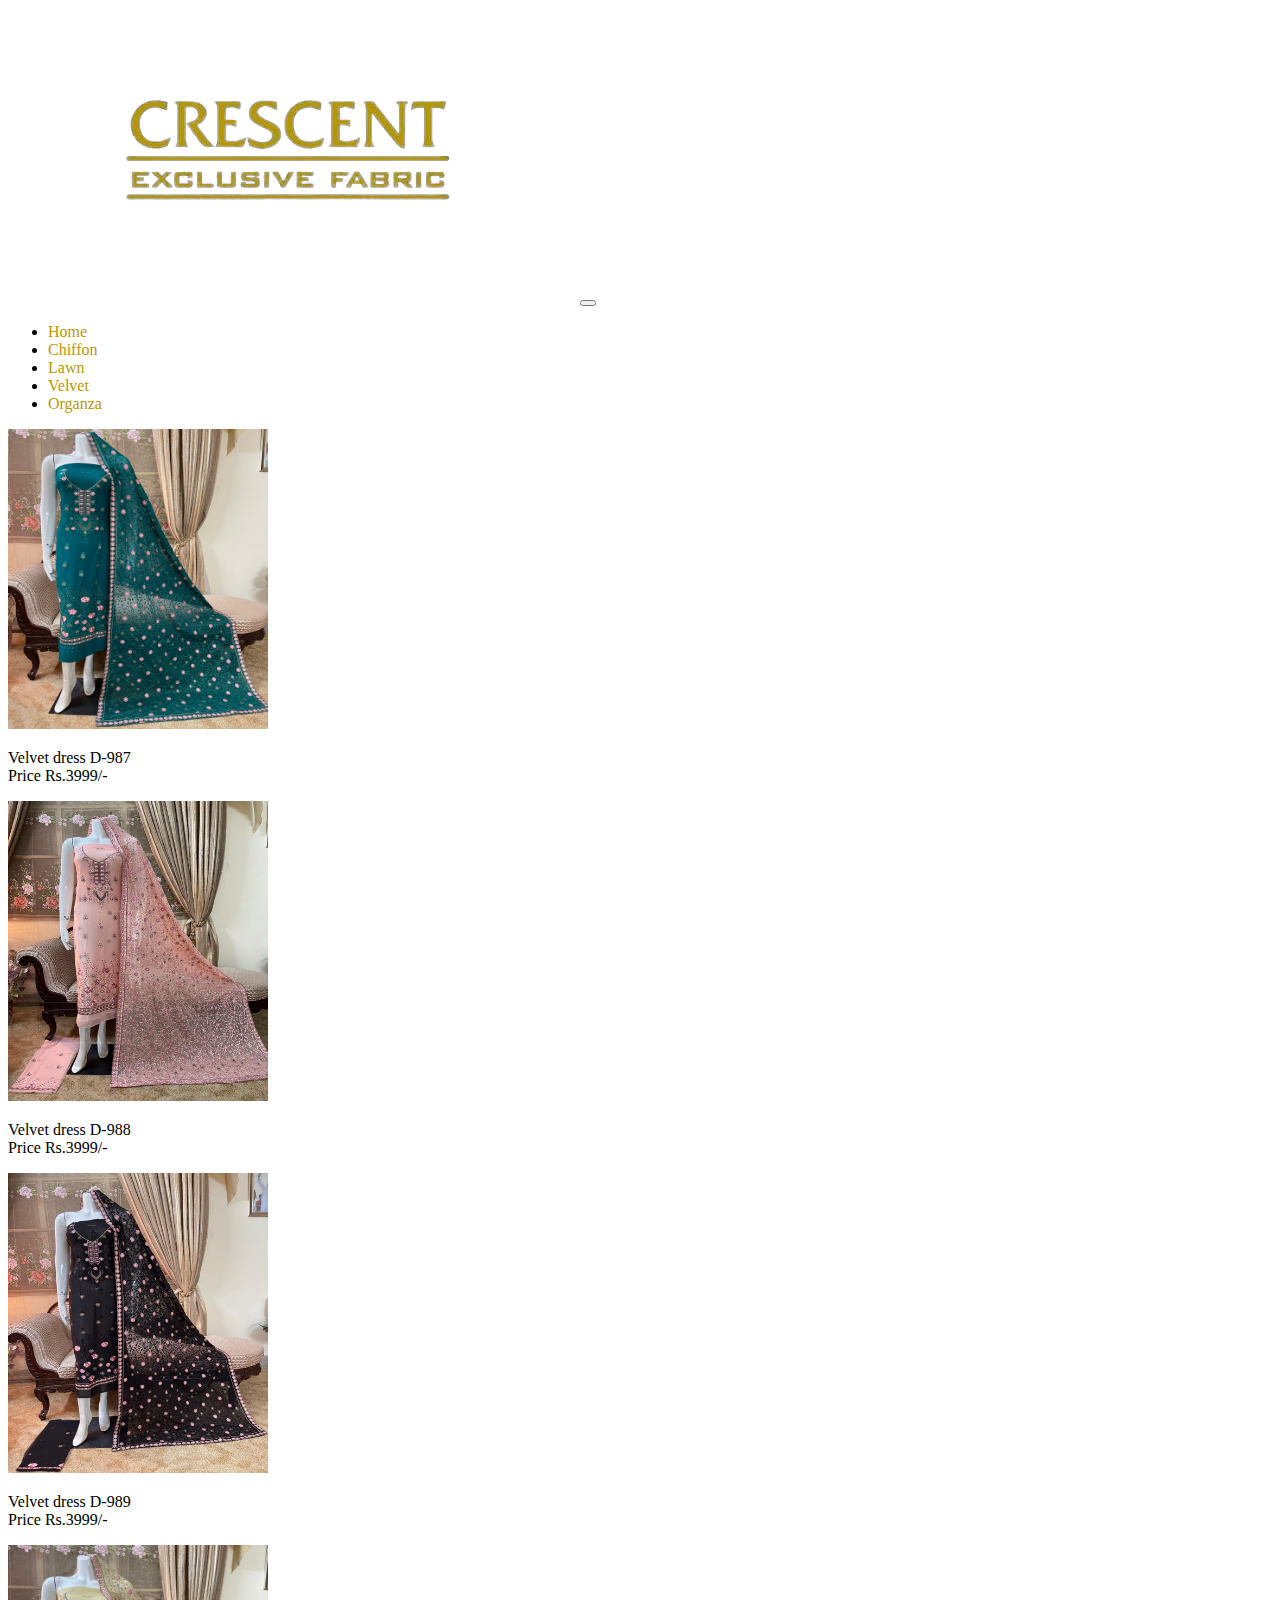
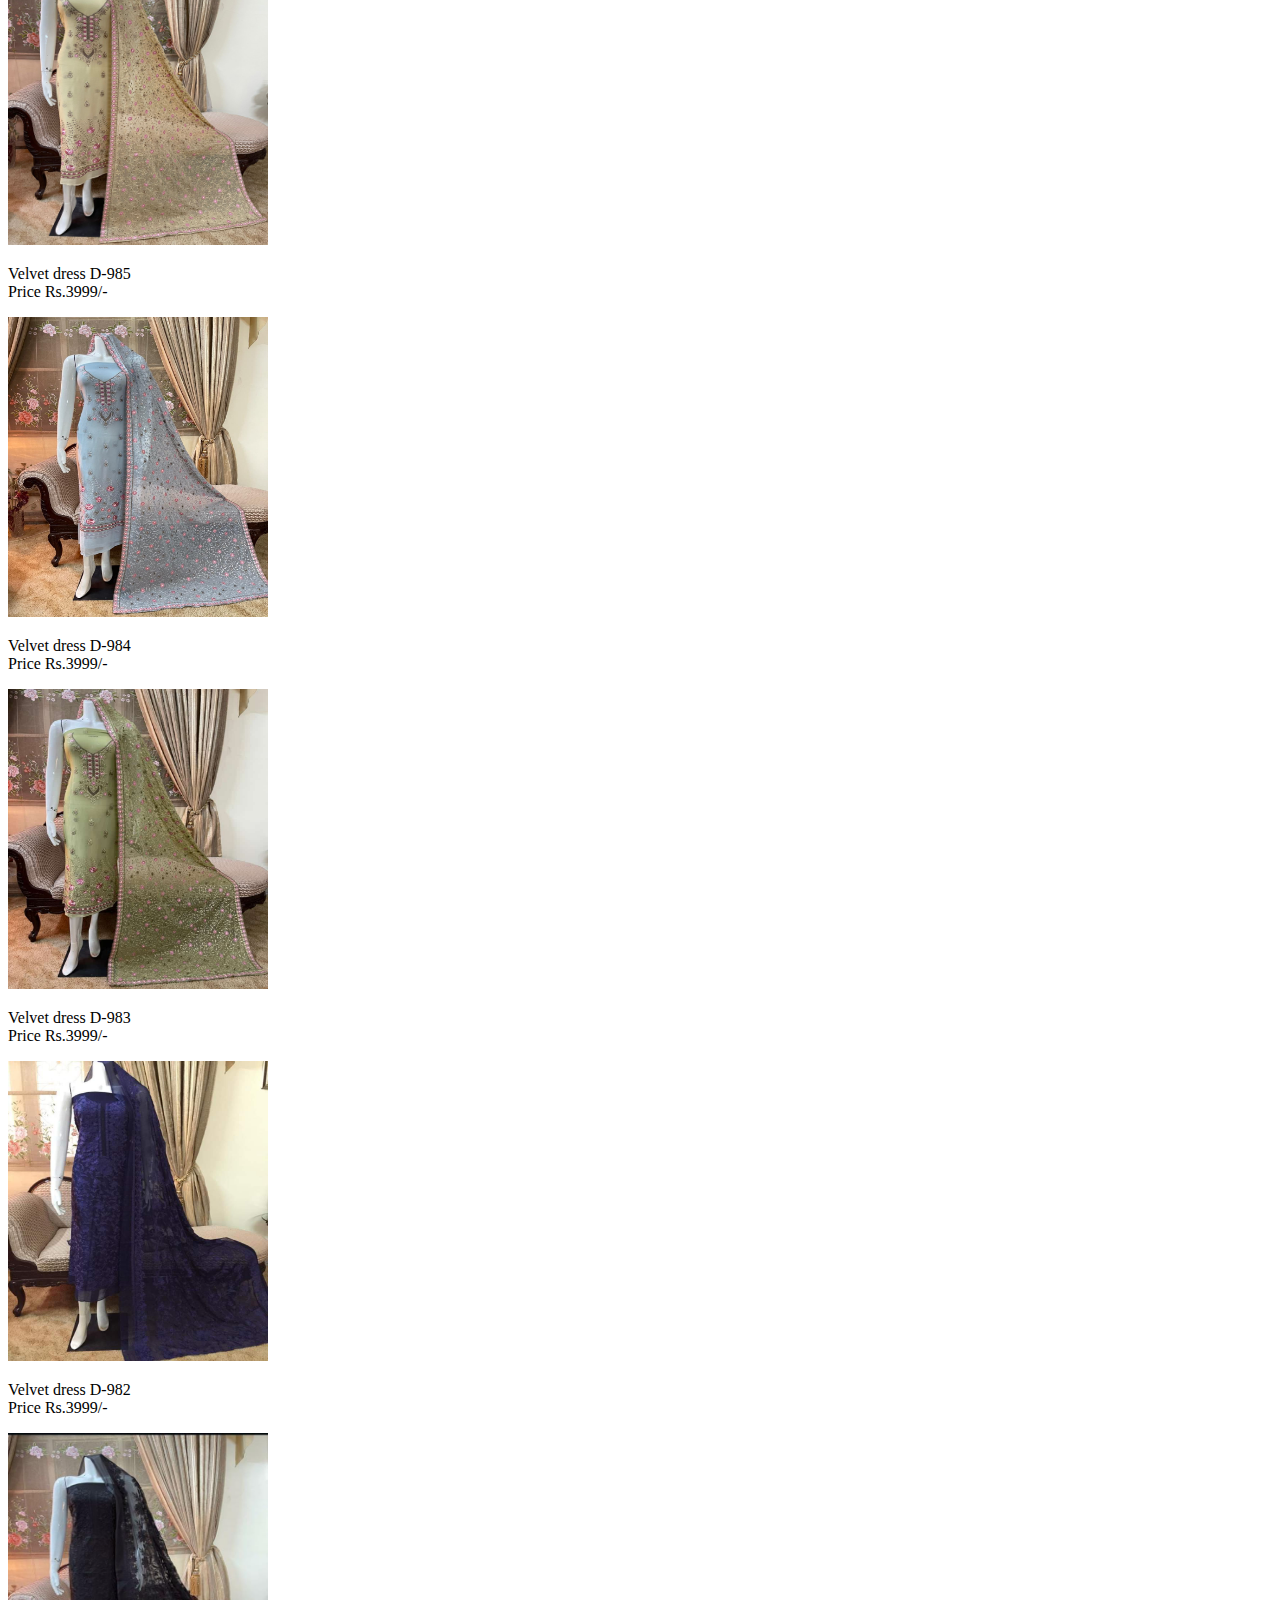
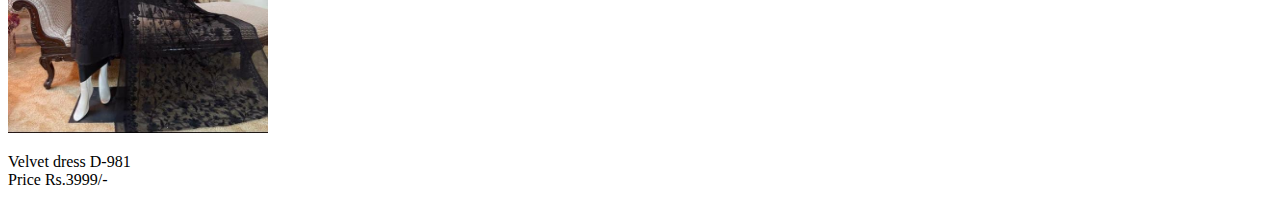
<file: chiffon.html>
<!doctype html>
<html lang="en">
  <head>
    <meta charset="utf-8">
    <meta name="viewport" content="width=device-width, initial-scale=1">
    <title>Chiffon</title>
    <link href="https://cdn.jsdelivr.net/npm/bootstrap@5.2.2/dist/css/bootstrap.min.css" rel="stylesheet" integrity="sha384-Zenh87qX5JnK2Jl0vWa8Ck2rdkQ2Bzep5IDxbcnCeuOxjzrPF/et3URy9Bv1WTRi" crossorigin="anonymous">
    <link rel="stylesheet" href="style.css">  
</head>
  <body>
    <nav class="navbar navbar-expand-lg bg-transparent border border-3 border-dark">
        <div class="container-fluid">
          <a class="navbar-brand" href="index.html"
            ><img
              class="w-25"
              src="/images/WhatsApp_Image_2022-10-22_at_21.34.18-removebg-preview.png"
              alt=""
          /></a>
          <button
            class="navbar-toggler"
            type="button"
            data-bs-toggle="collapse"
            data-bs-target="#navbarNav"
            aria-controls="navbarNav"
            aria-expanded="false"
            aria-label="Toggle navigation"
          >
            <span class="navbar-toggler-icon"></span>
          </button>
          <div class="collapse navbar-collapse fs-5 pad" id="navbarNav">
            <ul class="navbar-nav">
              <li class="nav-item">
                <a class="nav-link fs-4 clr" aria-current="page" href="index.html">Home</a>
              </li>
              <li class="nav-item">
                <a class="nav-link clr fs-4" href="chiffon.html">Chiffon</a>
              </li>
              <li class="nav-item">
                <a class="nav-link clr fs-4" href="lawn.html">Lawn</a>
              </li>
              <li class="nav-item">
                <a class="nav-link clr fs-4" href="velvet.html">Velvet</a>
              </li>
              <li class="nav-item">
                <a class="nav-link clr fs-4" href="organza.html">Organza</a>
              </li>    
            </ul>
          </div>
        </div>
      </nav>
    </div>

    <div class="container">
        <div class="row">
            <div class="col"><img class="colSize my-5" src="/images/chiffon/1.jpeg" alt=""><p><span class="fs-5">Velvet dress D-987</span><span class="fs-4"><br>Price Rs.3999/-</span></p></div>
            <div class="col"><img class="colSize my-5" src="/images/chiffon/2.jpeg" alt=""><p><span class="fs-5">Velvet dress D-988</span><span class="fs-4"><br>Price Rs.3999/-</span></p></div>
            <div class="col"><img class="colSize my-5" src="/images/chiffon/3.jpeg" alt=""><p><span class="fs-5">Velvet dress D-989</span><span class="fs-4"><br>Price Rs.3999/-</span></p></div>
            <div class="col"><img class="colSize my-5" src="/images/chiffon/4.jpeg" alt=""><p><span class="fs-5">Velvet dress D-985</span><span class="fs-4"><br>Price Rs.3999/-</span></p></div>
            <div class="col"><img class="colSize my-5" src="/images/chiffon/5.jpeg" alt=""><p><span class="fs-5">Velvet dress D-984</span><span class="fs-4"><br>Price Rs.3999/-</span></p></div>
            <div class="col"><img class="colSize my-5" src="/images/chiffon/6.jpeg" alt=""><p><span class="fs-5">Velvet dress D-983</span><span class="fs-4"><br>Price Rs.3999/-</span></p></div>
            <div class="col"><img class="colSize my-5" src="/images/chiffon/7.jpeg" alt=""><p><span class="fs-5">Velvet dress D-982</span><span class="fs-4"><br>Price Rs.3999/-</span></p></div>
            <div class="col"><img class="colSize my-5" src="/images/chiffon/8.jpeg" alt=""><p><span class="fs-5">Velvet dress D-981</span><span class="fs-4"><br>Price Rs.3999/-</span></p></div>
          </div>
        </div>
    <script src="https://cdn.jsdelivr.net/npm/bootstrap@5.2.2/dist/js/bootstrap.bundle.min.js" integrity="sha384-OERcA2EqjJCMA+/3y+gxIOqMEjwtxJY7qPCqsdltbNJuaOe923+mo//f6V8Qbsw3" crossorigin="anonymous"></script>
  </body>
</html>
</file>
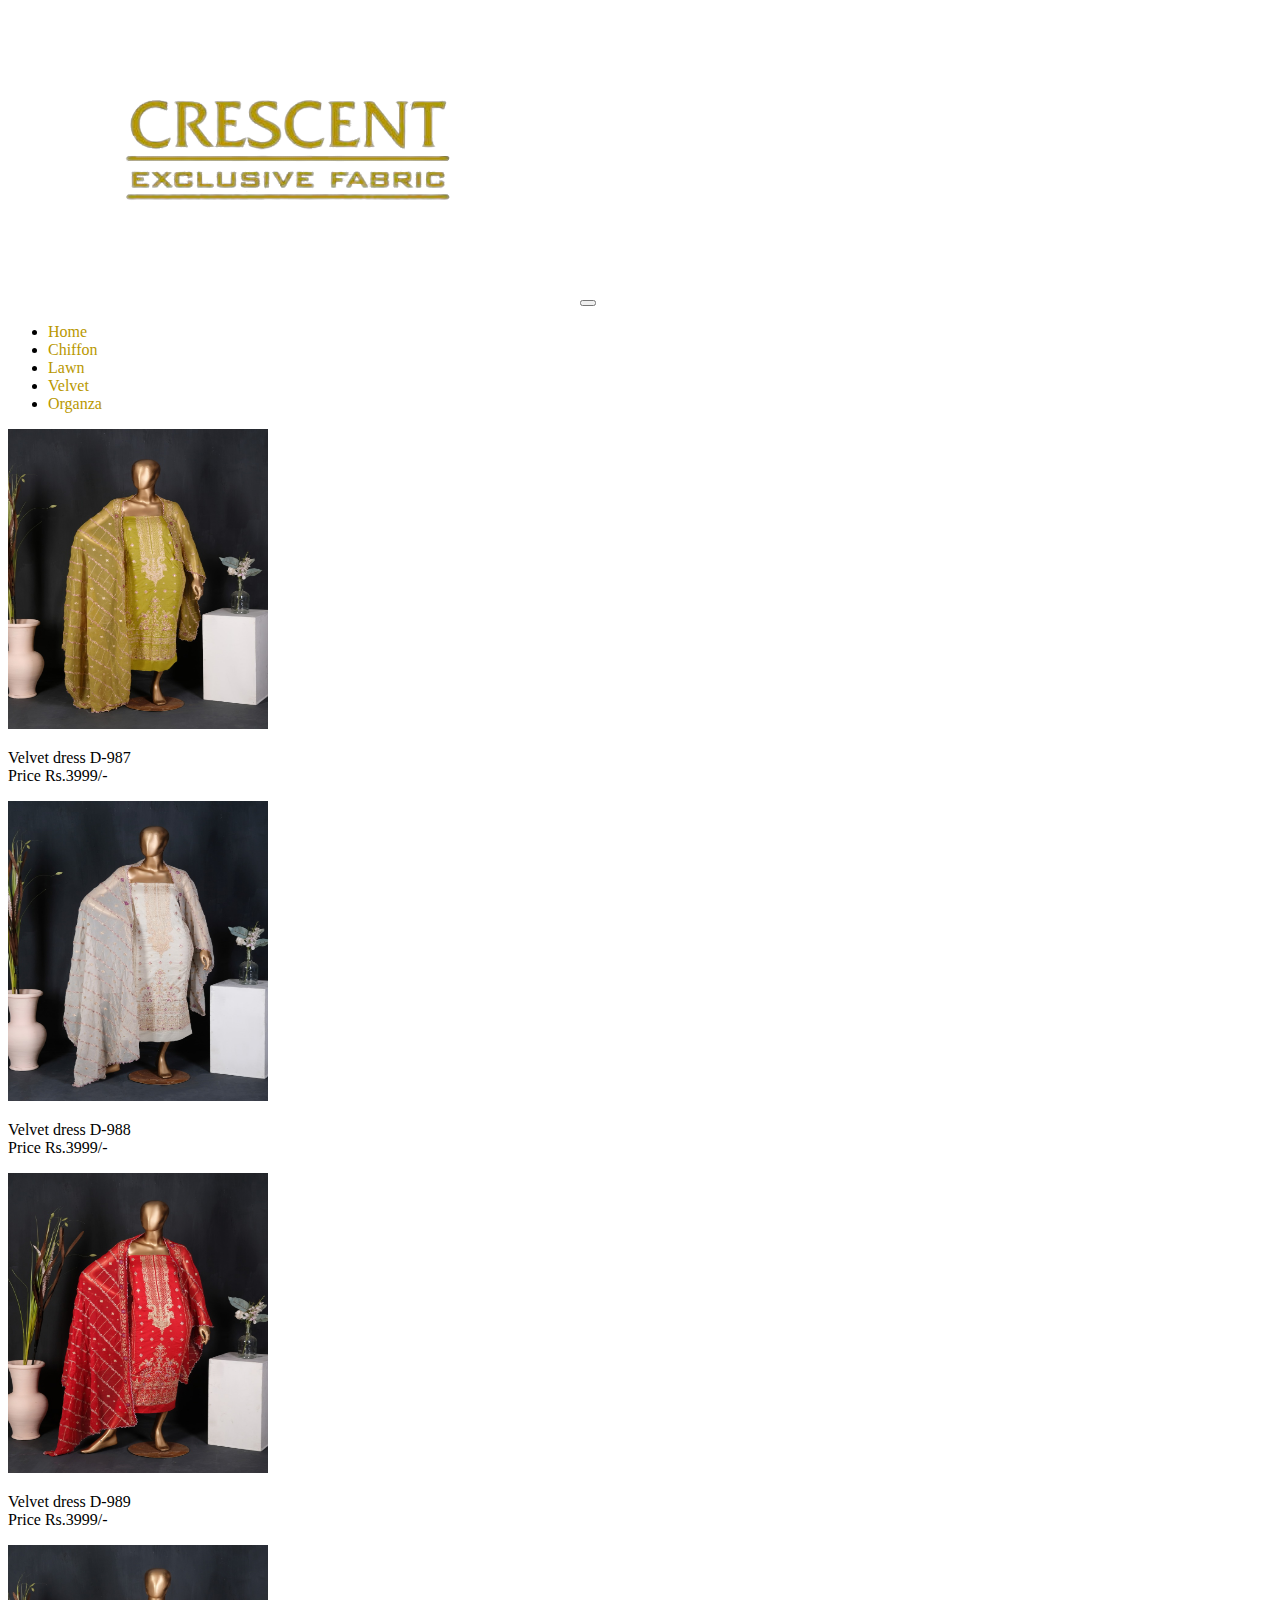
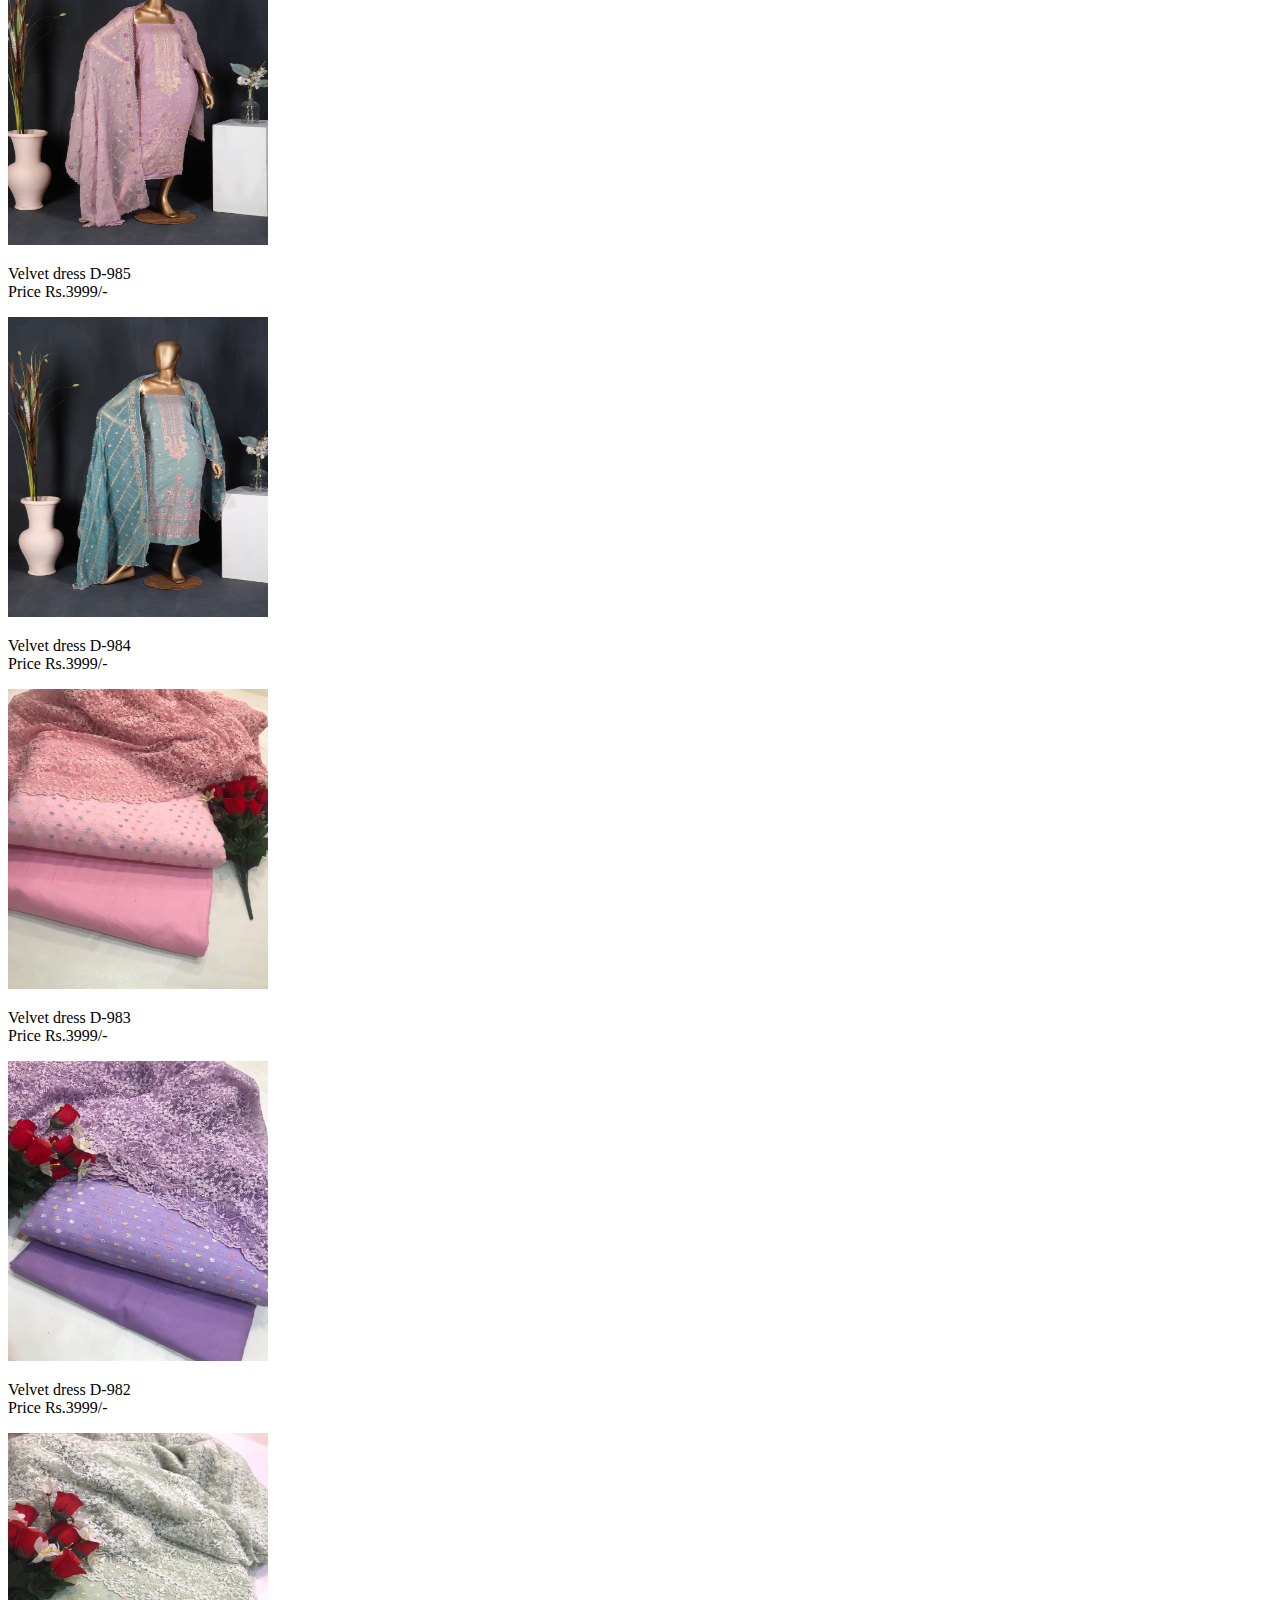
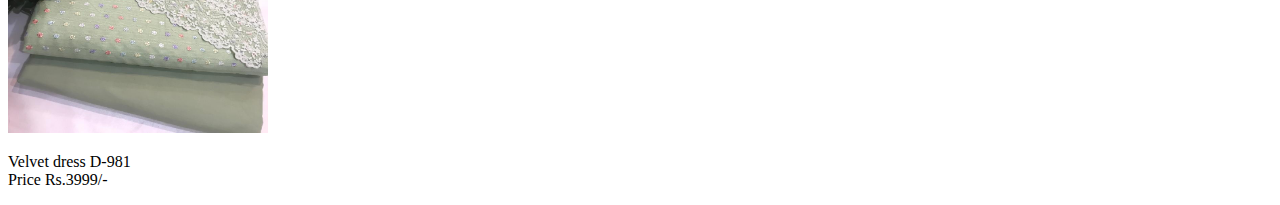
<file: lawn.html>
<!doctype html>
<html lang="en">
  <head>
    <meta charset="utf-8">
    <meta name="viewport" content="width=device-width, initial-scale=1">
    <title>Lawn</title>
    <link href="https://cdn.jsdelivr.net/npm/bootstrap@5.2.2/dist/css/bootstrap.min.css" rel="stylesheet" integrity="sha384-Zenh87qX5JnK2Jl0vWa8Ck2rdkQ2Bzep5IDxbcnCeuOxjzrPF/et3URy9Bv1WTRi" crossorigin="anonymous">
    <link rel="stylesheet" href="style.css">  
</head>
  <body>
    <nav class="navbar navbar-expand-lg bg-transparent border border-3 border-dark">
        <div class="container-fluid">
          <a class="navbar-brand" href="index.html"
            ><img
              class="w-25"
              src="/images/WhatsApp_Image_2022-10-22_at_21.34.18-removebg-preview.png"
              alt=""
          /></a>
          <button
            class="navbar-toggler"
            type="button"
            data-bs-toggle="collapse"
            data-bs-target="#navbarNav"
            aria-controls="navbarNav"
            aria-expanded="false"
            aria-label="Toggle navigation"
          >
            <span class="navbar-toggler-icon"></span>
          </button>
          <div class="collapse navbar-collapse fs-5 pad" id="navbarNav">
            <ul class="navbar-nav">
              <li class="nav-item">
                <a class="nav-link fs-4 clr" aria-current="page" href="index.html">Home</a>
              </li>
              <li class="nav-item">
                <a class="nav-link clr fs-4" href="chiffon.html">Chiffon</a>
              </li>
              <li class="nav-item">
                <a class="nav-link clr fs-4" href="lawn.html">Lawn</a>
              </li>
              <li class="nav-item">
                <a class="nav-link clr fs-4" href="velvet.html">Velvet</a>
              </li>
              <li class="nav-item">
                <a class="nav-link clr fs-4" href="organza.html">Organza</a>
              </li>    
            </ul>
          </div>
        </div>
      </nav>
    </div>

    <div class="container">
        <div class="row">
            <div class="col"><img class="colSize my-5" src="/images/lawn/1.jpeg" alt=""><p><span class="fs-5">Velvet dress D-987</span><span class="fs-4"><br>Price Rs.3999/-</span></p></div>
            <div class="col"><img class="colSize my-5" src="/images/lawn/2.jpeg" alt=""><p><span class="fs-5">Velvet dress D-988</span><span class="fs-4"><br>Price Rs.3999/-</span></p></div>
            <div class="col"><img class="colSize my-5" src="/images/lawn/3.jpeg" alt=""><p><span class="fs-5">Velvet dress D-989</span><span class="fs-4"><br>Price Rs.3999/-</span></p></div>
            <div class="col"><img class="colSize my-5" src="/images/lawn/4.jpeg" alt=""><p><span class="fs-5">Velvet dress D-985</span><span class="fs-4"><br>Price Rs.3999/-</span></p></div>
            <div class="col"><img class="colSize my-5" src="/images/lawn/5.jpeg" alt=""><p><span class="fs-5">Velvet dress D-984</span><span class="fs-4"><br>Price Rs.3999/-</span></p></div>
            <div class="col"><img class="colSize my-5" src="/images/lawn/6.jpeg" alt=""><p><span class="fs-5">Velvet dress D-983</span><span class="fs-4"><br>Price Rs.3999/-</span></p></div>
            <div class="col"><img class="colSize my-5" src="/images/lawn/7.jpeg" alt=""><p><span class="fs-5">Velvet dress D-982</span><span class="fs-4"><br>Price Rs.3999/-</span></p></div>
            <div class="col"><img class="colSize my-5" src="/images/lawn/8.jpeg" alt=""><p><span class="fs-5">Velvet dress D-981</span><span class="fs-4"><br>Price Rs.3999/-</span></p></div>
          </div>
        </div>
    <script src="https://cdn.jsdelivr.net/npm/bootstrap@5.2.2/dist/js/bootstrap.bundle.min.js" integrity="sha384-OERcA2EqjJCMA+/3y+gxIOqMEjwtxJY7qPCqsdltbNJuaOe923+mo//f6V8Qbsw3" crossorigin="anonymous"></script>
  </body>
</html>
</file>
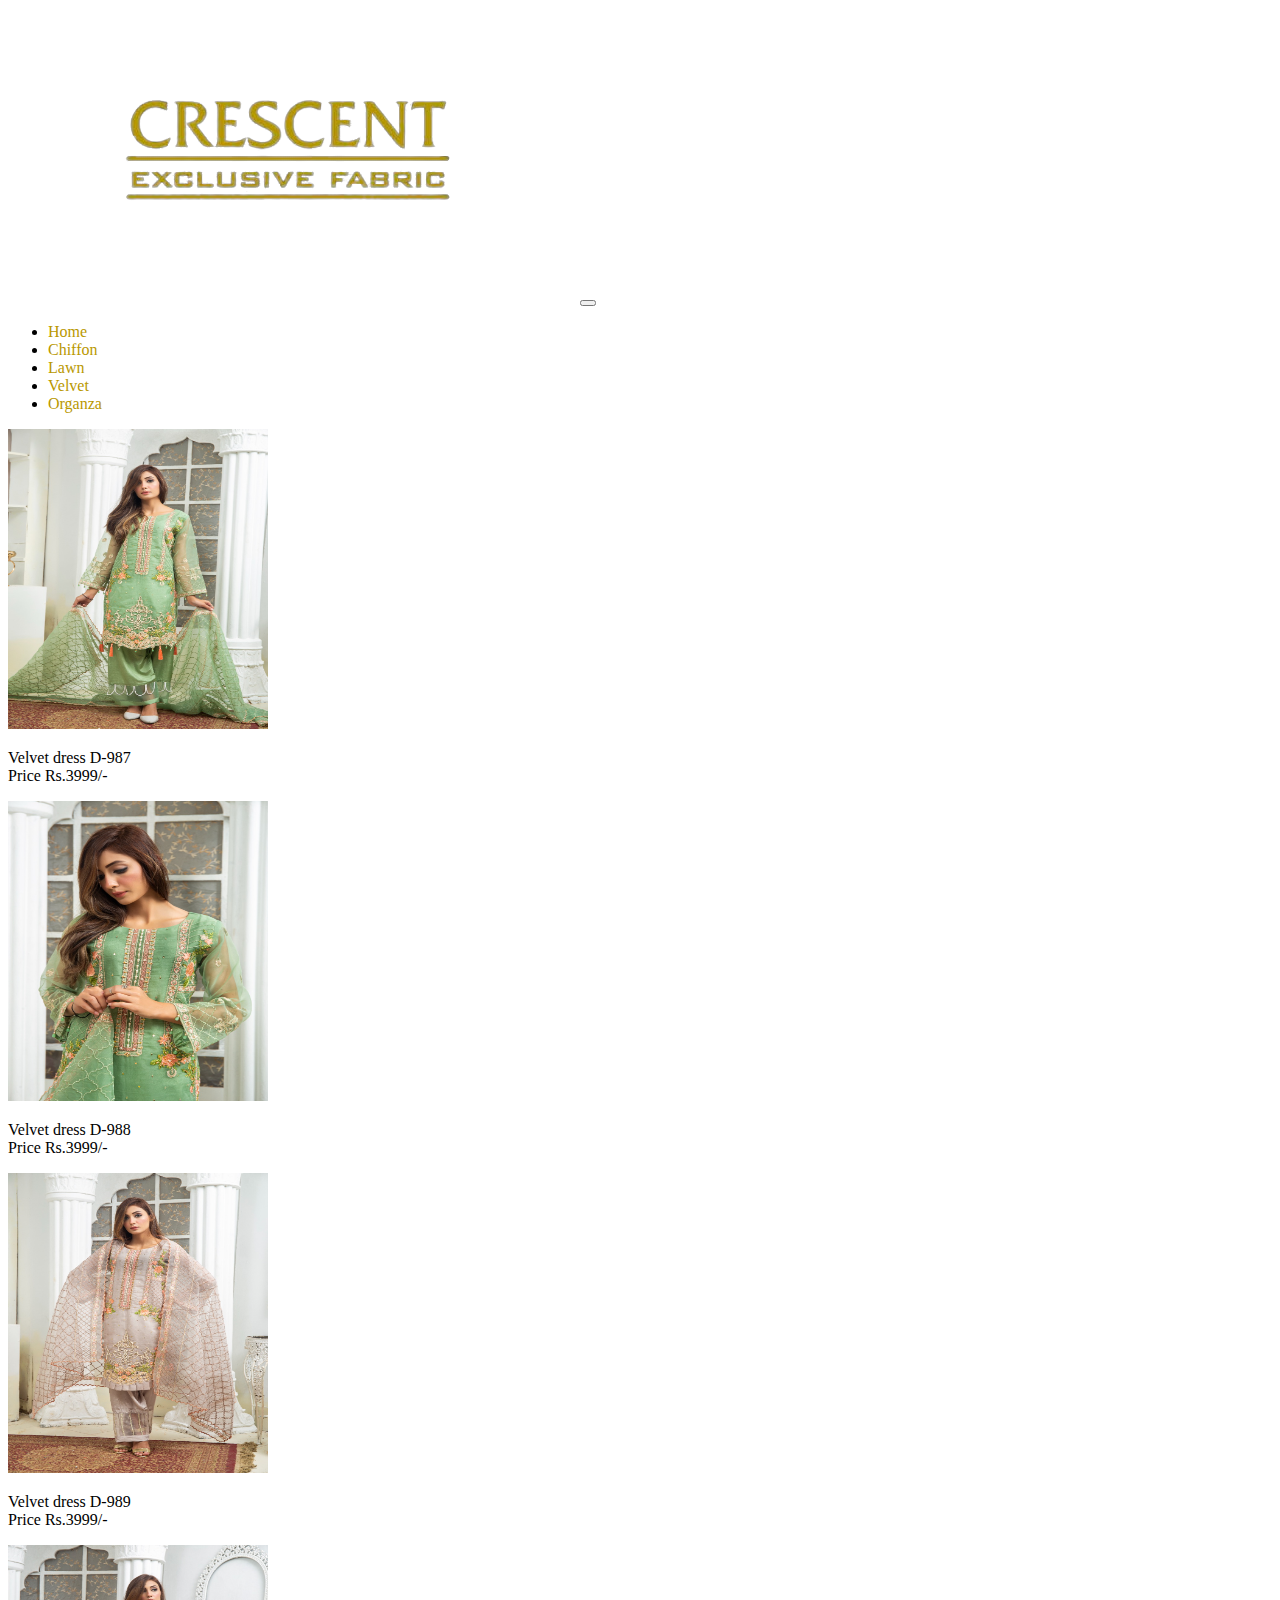
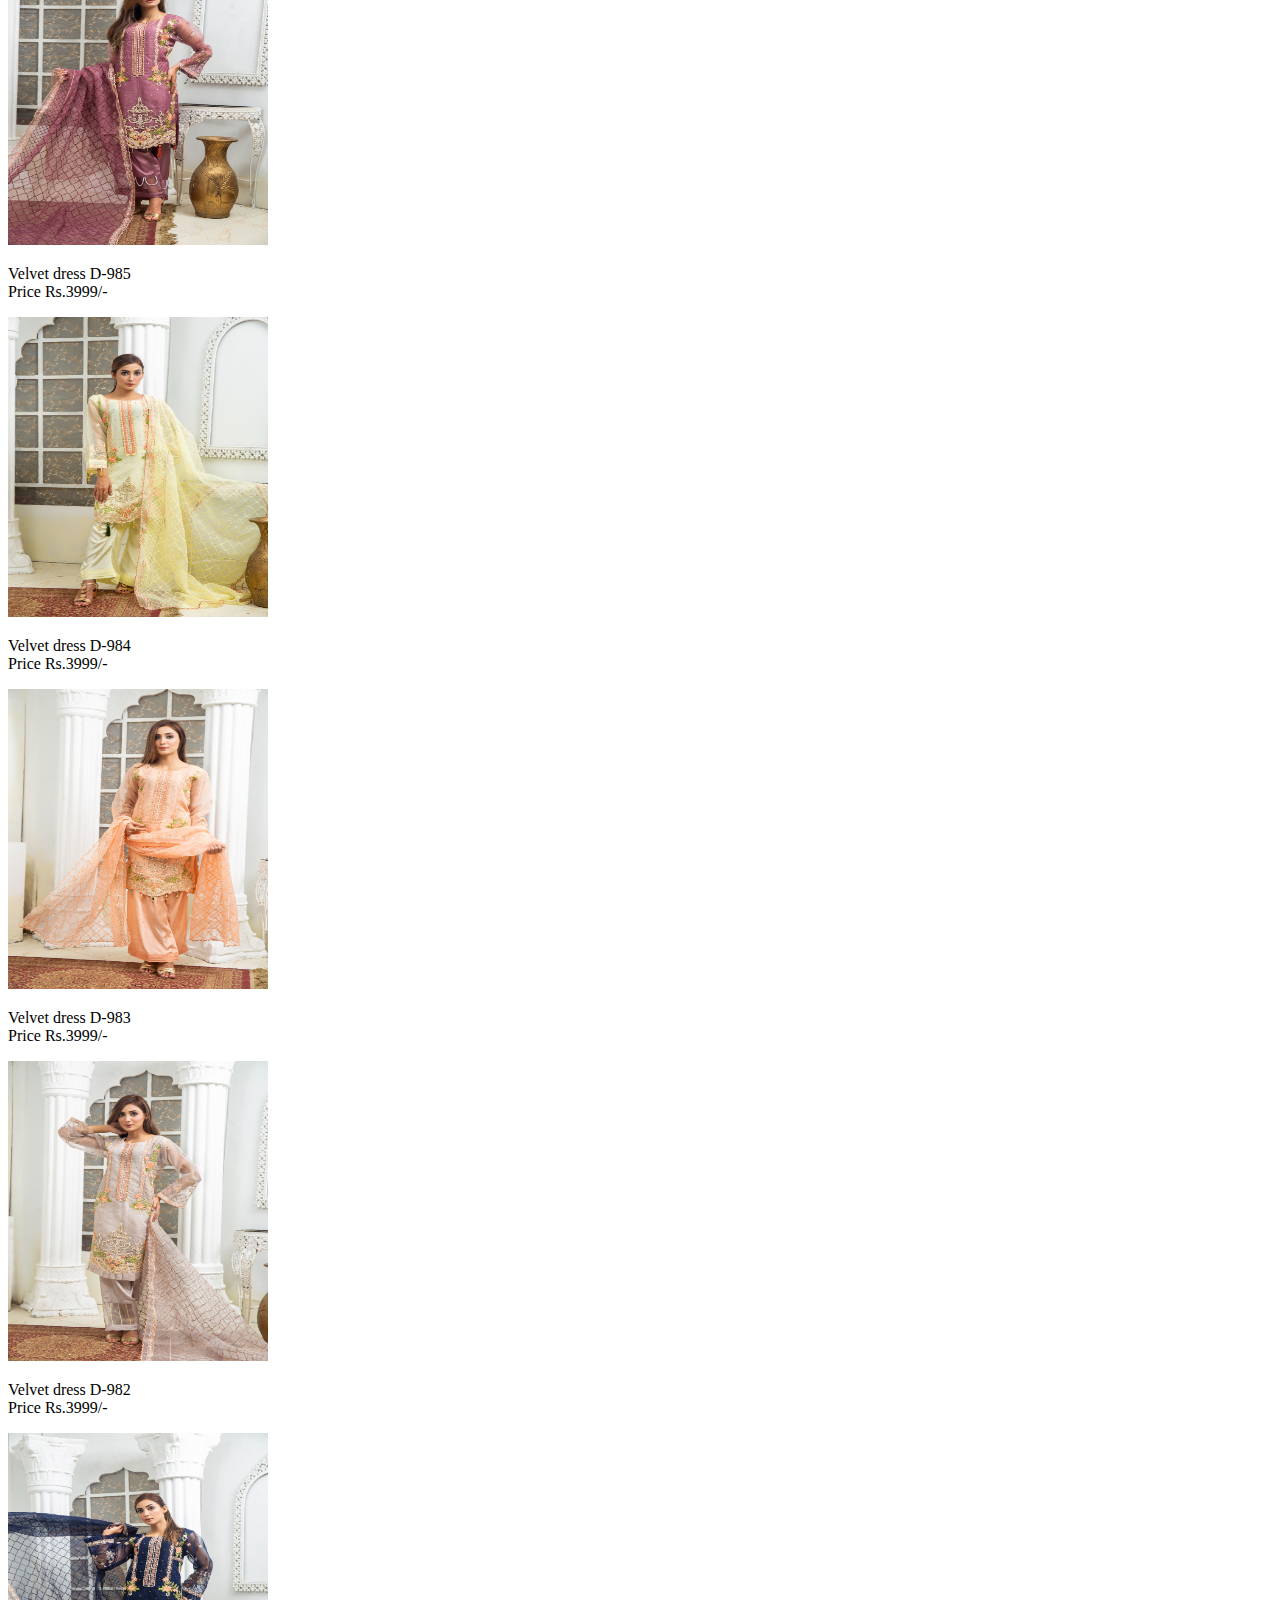
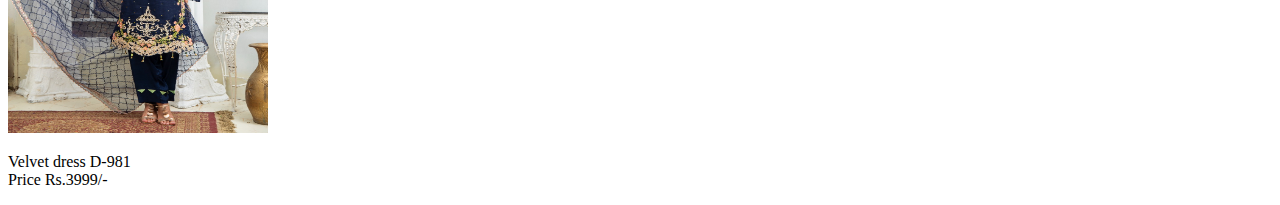
<file: organza.html>
<!doctype html>
<html lang="en">
  <head>
    <meta charset="utf-8">
    <meta name="viewport" content="width=device-width, initial-scale=1">
    <title>Organza</title>
    <link href="https://cdn.jsdelivr.net/npm/bootstrap@5.2.2/dist/css/bootstrap.min.css" rel="stylesheet" integrity="sha384-Zenh87qX5JnK2Jl0vWa8Ck2rdkQ2Bzep5IDxbcnCeuOxjzrPF/et3URy9Bv1WTRi" crossorigin="anonymous">
    <link rel="stylesheet" href="style.css">
  </head>
  <body>
    <nav class="navbar navbar-expand-lg bg-transparentt border border-3 border-dark">
        <div class="container-fluid">
          <a class="navbar-brand" href="index.html"
            ><img
              class="w-25"
              src="/images/WhatsApp_Image_2022-10-22_at_21.34.18-removebg-preview.png"
              alt=""
          /></a>
          <button
            class="navbar-toggler"
            type="button"
            data-bs-toggle="collapse"
            data-bs-target="#navbarNav"
            aria-controls="navbarNav"
            aria-expanded="false"
            aria-label="Toggle navigation"
          >
            <span class="navbar-toggler-icon"></span>
          </button>
          <div class="collapse navbar-collapse fs-5 pad" id="navbarNav">
            <ul class="navbar-nav">
              <li class="nav-item">
                <a class="nav-link fs-4 clr" aria-current="page" href="index.html">Home</a>
              </li>
              <li class="nav-item">
                <a class="nav-link clr fs-4" href="chiffon.html">Chiffon</a>
              </li>
              <li class="nav-item">
                <a class="nav-link clr fs-4" href="lawn.html">Lawn</a>
              </li>
              <li class="nav-item">
                <a class="nav-link clr fs-4" href="velvet.html">Velvet</a>
              </li>
              <li class="nav-item">
                <a class="nav-link clr fs-4" href="organza.html">Organza</a>
              </li>    
            </ul>
          </div>
        </div>
      </nav>
    </div>

    <div class="container">
        <div class="row">
            <div class="col"><img class="colSize my-5" src="/images/organza/1.jpeg" alt=""><p><span class="fs-5">Velvet dress D-987</span><span class="fs-4"><br>Price Rs.3999/-</span></p></div>
            <div class="col"><img class="colSize my-5" src="/images/organza/2.jpeg" alt=""><p><span class="fs-5">Velvet dress D-988</span><span class="fs-4"><br>Price Rs.3999/-</span></p></div>
            <div class="col"><img class="colSize my-5" src="/images/organza/3.jpeg" alt=""><p><span class="fs-5">Velvet dress D-989</span><span class="fs-4"><br>Price Rs.3999/-</span></p></div>
            <div class="col"><img class="colSize my-5" src="/images/organza/4.jpeg" alt=""><p><span class="fs-5">Velvet dress D-985</span><span class="fs-4"><br>Price Rs.3999/-</span></p></div>
            <div class="col"><img class="colSize my-5" src="/images/organza/5.jpeg" alt=""><p><span class="fs-5">Velvet dress D-984</span><span class="fs-4"><br>Price Rs.3999/-</span></p></div>
            <div class="col"><img class="colSize my-5" src="/images/organza/6.jpeg" alt=""><p><span class="fs-5">Velvet dress D-983</span><span class="fs-4"><br>Price Rs.3999/-</span></p></div>
            <div class="col"><img class="colSize my-5" src="/images/organza/7.jpeg" alt=""><p><span class="fs-5">Velvet dress D-982</span><span class="fs-4"><br>Price Rs.3999/-</span></p></div>
            <div class="col"><img class="colSize my-5" src="/images/organza/8.jpeg" alt=""><p><span class="fs-5">Velvet dress D-981</span><span class="fs-4"><br>Price Rs.3999/-</span></p></div>
          </div>
        </div>
    <script src="https://cdn.jsdelivr.net/npm/bootstrap@5.2.2/dist/js/bootstrap.bundle.min.js" integrity="sha384-OERcA2EqjJCMA+/3y+gxIOqMEjwtxJY7qPCqsdltbNJuaOe923+mo//f6V8Qbsw3" crossorigin="anonymous"></script>
  </body>
</html>
</file>
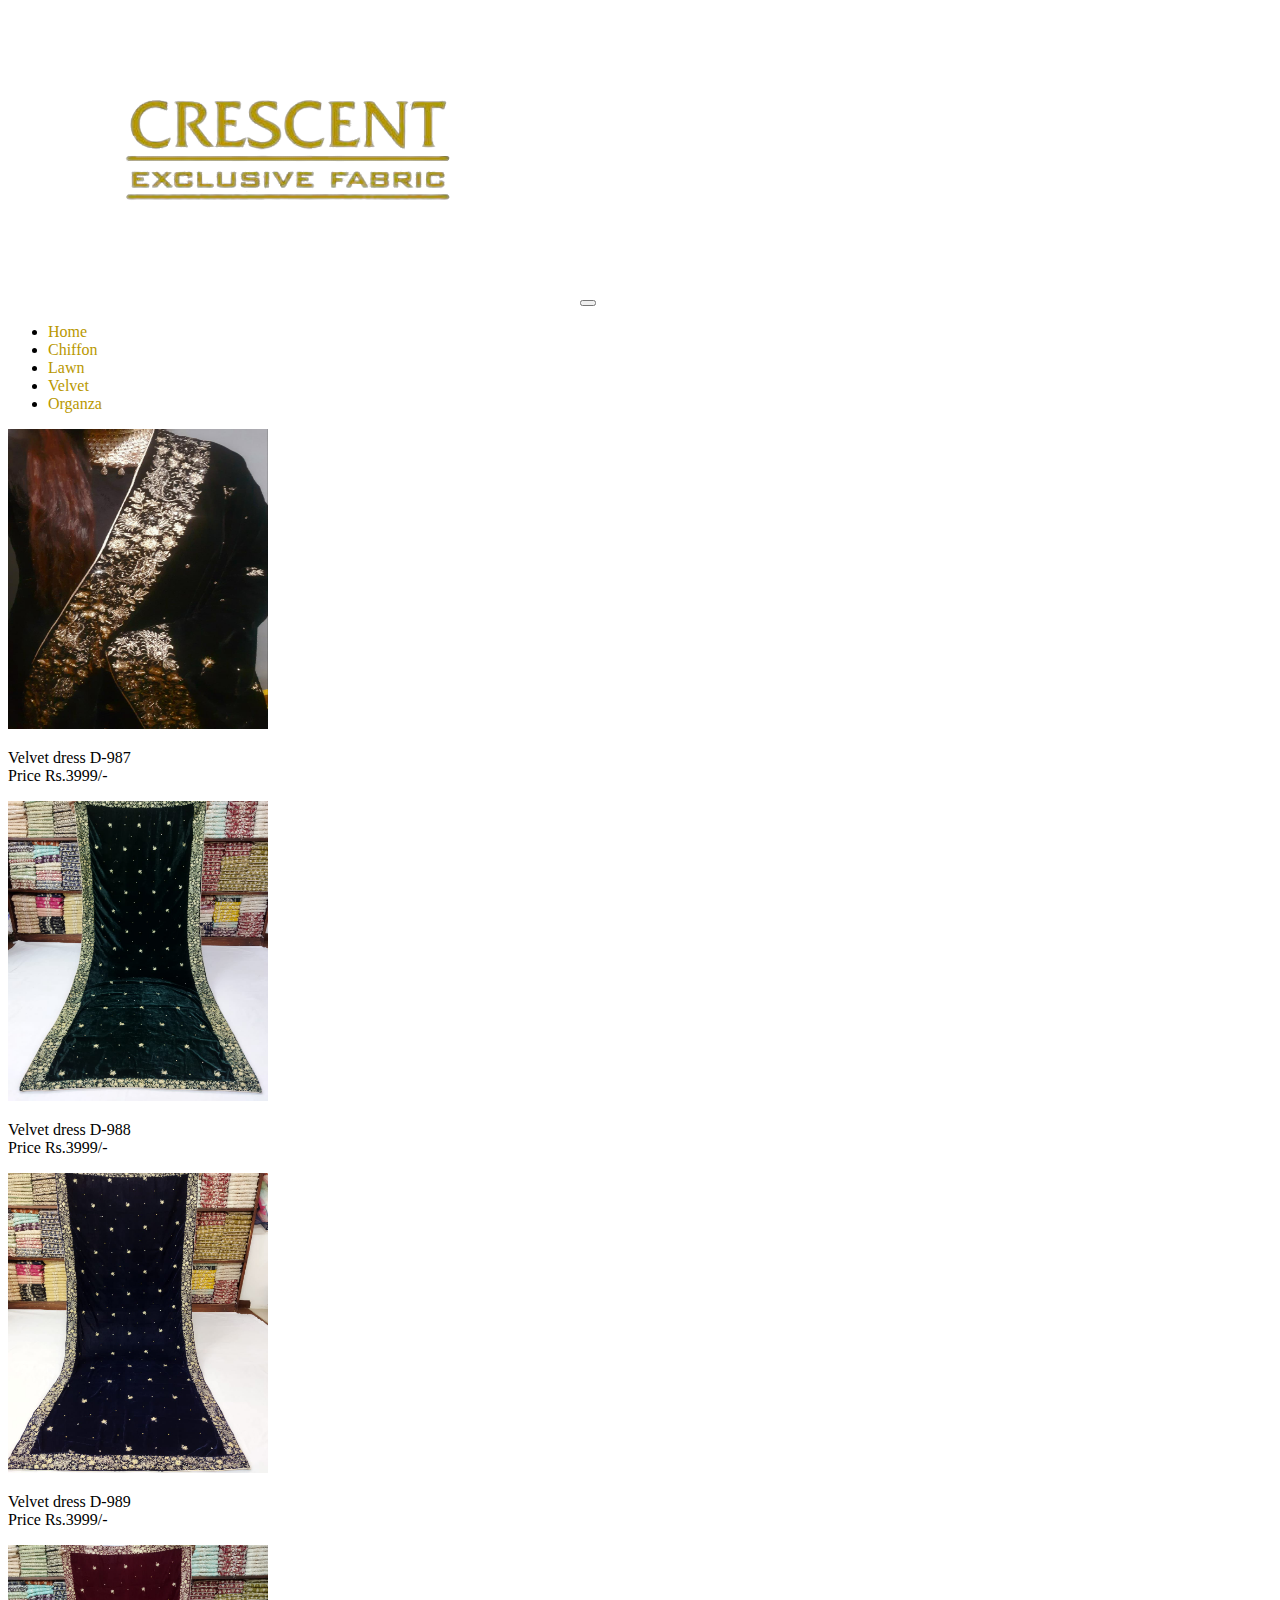
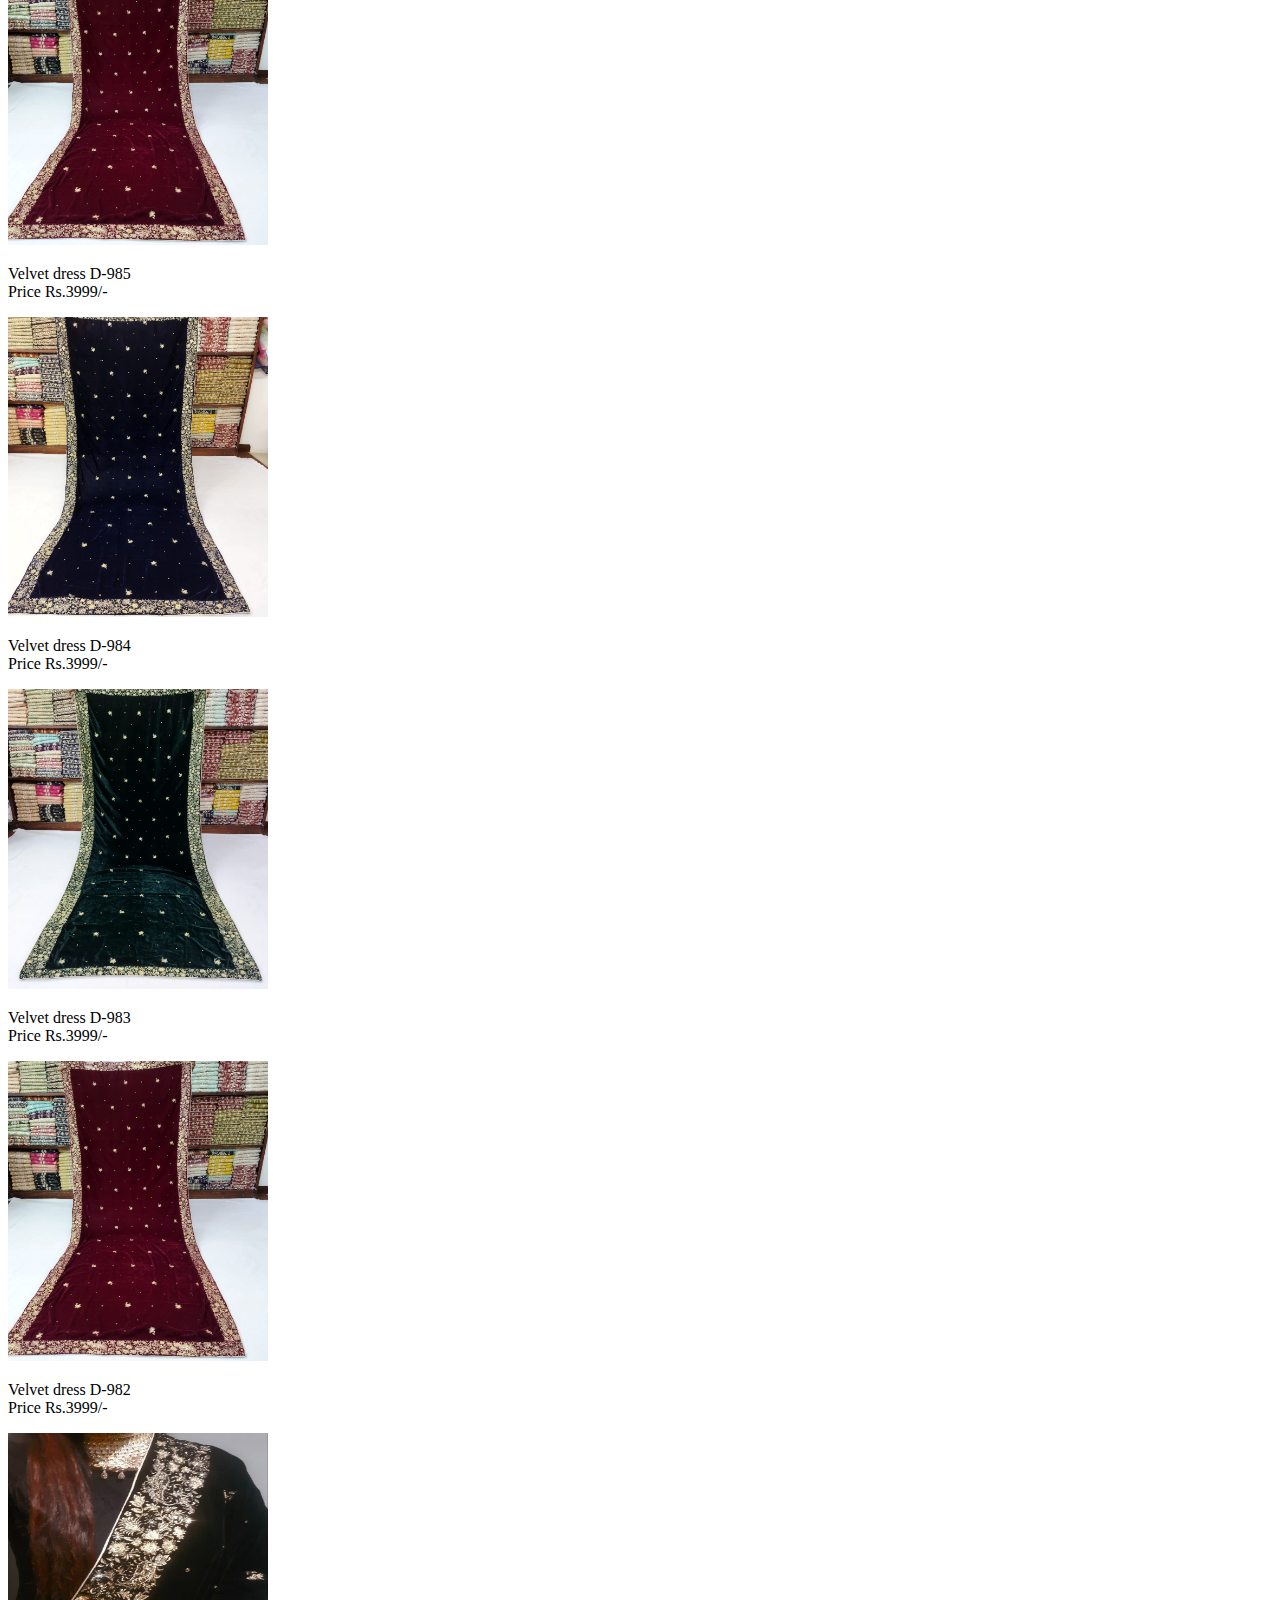
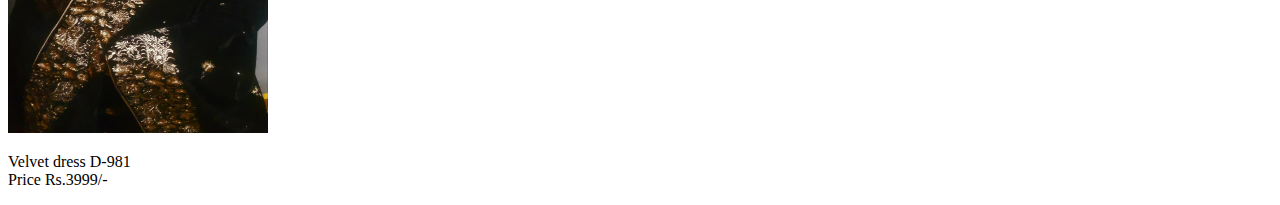
<file: velvet.html>
<!doctype html>
<html lang="en">
  <head>
    <meta charset="utf-8">
    <meta name="viewport" content="width=device-width, initial-scale=1">
    <title>Velvet</title>
    <link href="https://cdn.jsdelivr.net/npm/bootstrap@5.2.2/dist/css/bootstrap.min.css" rel="stylesheet" integrity="sha384-Zenh87qX5JnK2Jl0vWa8Ck2rdkQ2Bzep5IDxbcnCeuOxjzrPF/et3URy9Bv1WTRi" crossorigin="anonymous">
    <link rel="stylesheet" href="style.css">
  </head>
  <body>
    <nav class="navbar navbar-expand-lg bg-transparent border border-3 border-dark">
        <div class="container-fluid">
          <a class="navbar-brand" href="index.html"
            ><img
              class="w-25"
              src="/images/WhatsApp_Image_2022-10-22_at_21.34.18-removebg-preview.png"
              alt=""
          /></a>
          <button
            class="navbar-toggler"
            type="button"
            data-bs-toggle="collapse"
            data-bs-target="#navbarNav"
            aria-controls="navbarNav"
            aria-expanded="false"
            aria-label="Toggle navigation"
          >
            <span class="navbar-toggler-icon"></span>
          </button>
          <div class="collapse navbar-collapse fs-5 pad" id="navbarNav">
            <ul class="navbar-nav">
              <li class="nav-item">
                <a class="nav-link fs-4 clr" aria-current="page" href="index.html">Home</a>
              </li>
              <li class="nav-item">
                <a class="nav-link clr fs-4" href="chiffon.html">Chiffon</a>
              </li>
              <li class="nav-item">
                <a class="nav-link clr fs-4" href="lawn.html">Lawn</a>
              </li>
              <li class="nav-item">
                <a class="nav-link clr fs-4" href="velvet.html">Velvet</a>
              </li>
              <li class="nav-item">
                <a class="nav-link clr fs-4" href="organza.html">Organza</a>
              </li>    
            </ul>
          </div>
        </div>
      </nav>
    </div>

    <div class="container">
        <div class="row">
            <div class="col"><img class="colSize my-5" src="/images/velvet/1.jpeg" alt=""><p><span class="fs-5">Velvet dress D-987</span><span class="fs-4"><br>Price Rs.3999/-</span></p></div>
            <div class="col"><img class="colSize my-5" src="/images/velvet/2.jpeg" alt=""><p><span class="fs-5">Velvet dress D-988</span><span class="fs-4"><br>Price Rs.3999/-</span></p></div>
            <div class="col"><img class="colSize my-5" src="/images/velvet/3.jpeg" alt=""><p><span class="fs-5">Velvet dress D-989</span><span class="fs-4"><br>Price Rs.3999/-</span></p></div>
            <div class="col"><img class="colSize my-5" src="/images/velvet/4.jpeg" alt=""><p><span class="fs-5">Velvet dress D-985</span><span class="fs-4"><br>Price Rs.3999/-</span></p></div>
            <div class="col"><img class="colSize my-5" src="/images/velvet/3.jpeg" alt=""><p><span class="fs-5">Velvet dress D-984</span><span class="fs-4"><br>Price Rs.3999/-</span></p></div>
            <div class="col"><img class="colSize my-5" src="/images/velvet/2.jpeg" alt=""><p><span class="fs-5">Velvet dress D-983</span><span class="fs-4"><br>Price Rs.3999/-</span></p></div>
            <div class="col"><img class="colSize my-5" src="/images/velvet/4.jpeg" alt=""><p><span class="fs-5">Velvet dress D-982</span><span class="fs-4"><br>Price Rs.3999/-</span></p></div>
            <div class="col"><img class="colSize my-5" src="/images/velvet/1.jpeg" alt=""><p><span class="fs-5">Velvet dress D-981</span><span class="fs-4"><br>Price Rs.3999/-</span></p></div>
          </div>
        </div>
    <script src="https://cdn.jsdelivr.net/npm/bootstrap@5.2.2/dist/js/bootstrap.bundle.min.js" integrity="sha384-OERcA2EqjJCMA+/3y+gxIOqMEjwtxJY7qPCqsdltbNJuaOe923+mo//f6V8Qbsw3" crossorigin="anonymous"></script>
  </body>
</html>
</file>
<file: style.css>
.clr {
  text-decoration: none;
  color: #b99800;
  font-family: Cambria, Cochin, Georgia, Times, "Times New Roman", serif;
}
.pad {
  padding-right: 500px;
}
.b-height {
  /* height: 522px; */
  height: 500px;
}
.colSize {
  height: 300px;
  width: 260px;
}
.footer {
  background-color: black;
  width: 100%;
  /* height: 400px; */
}
a:hover {
  color: maroon;
}
@media only screen and (max-width: 600px) {
  .cards {
      text-align: center;
  }
}
</file>
